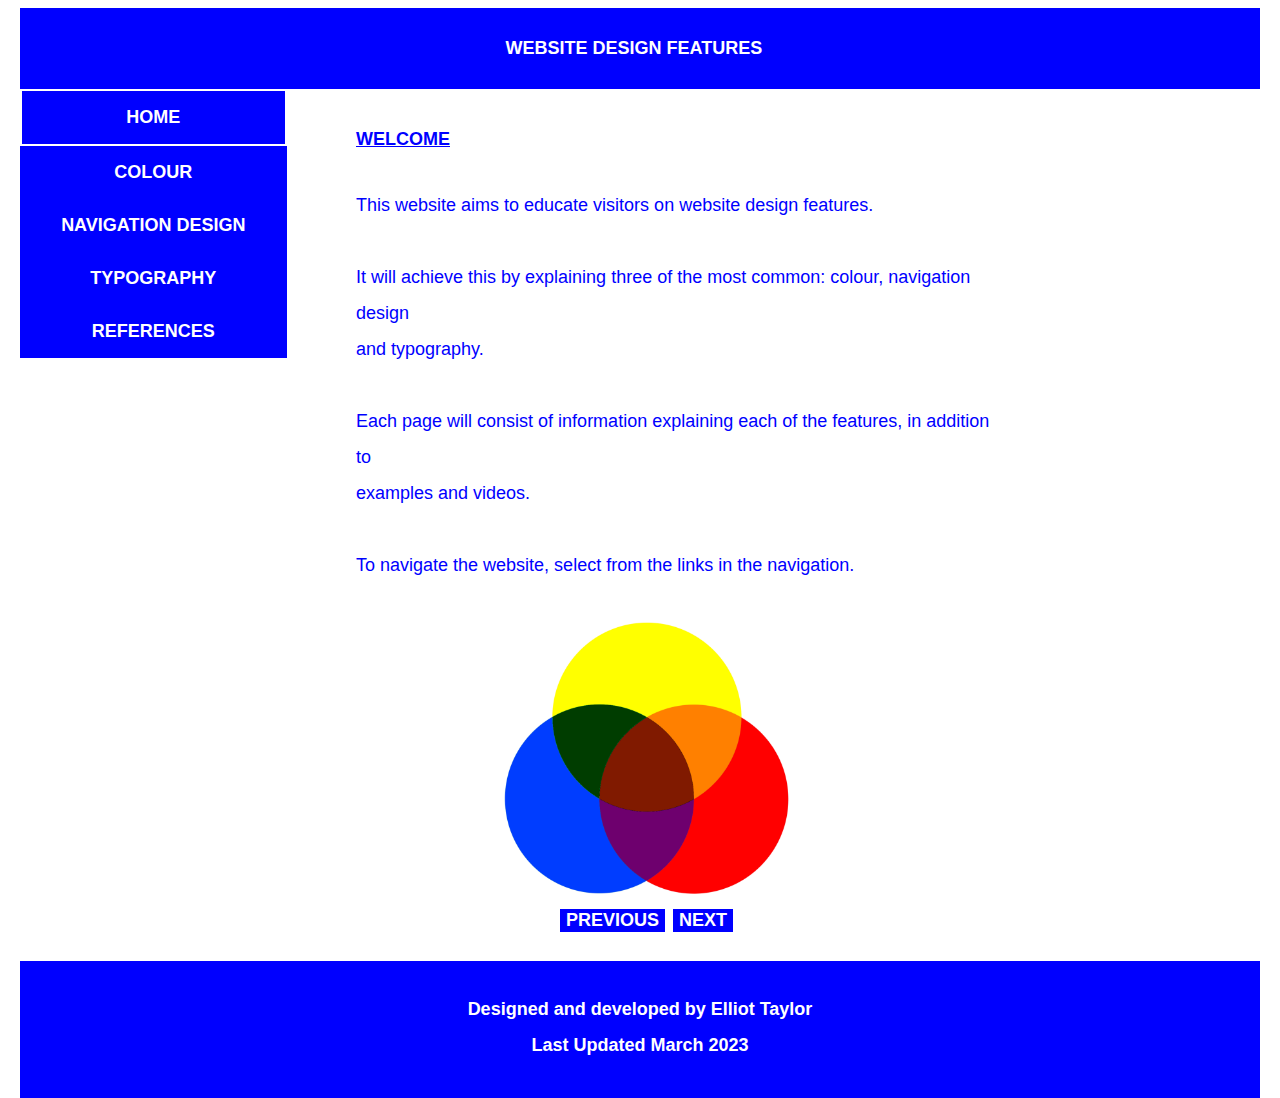
<file: index.html>
<!DOCTYPE html> <!-- Specifying the document type --> 
<html lang="en"> <!-- Start of webpage's HTML content and specifying language -->
<head> <!-- Start of webpage's heading content -->
<title> Home </title> <!-- Title of the webpage -->
<link rel="stylesheet" href="index2.css"> <!-- Referencing external CSS -->      
<link rel="stylesheet" href="index3.css"> <!-- Referencing external CSS -->         
<meta name="viewport" content="width=device-width, initial-scale=1.0"> <!-- Giving instructions on how to scale each page of the website when viewed within 
different web browsers -->
<meta name="author" content="ET Bedford College"> <!-- Crediting the author of the webpage -->            
<script> <!-- Start of JavaScript -->
/*This function alternates between including and removing the responsive class to and from the sidebar class for when the user selects the navigation icon if 
the screen is less than 800 pixels wide when each page is minmised. */    
function myFunction() {
	var x = document.getElementById("mySidebar");
	if (x.className === "sidebar") {
		x.className += " responsive";        
	} else {   
		x.className = "sidebar";    
		}
	}
	
/*This event contains the function changeImg which when executed will cycle between three different images within five seconds or based on whether 
the Previous and Next buttons have been selected. */ 
window.onload=changeImg;

/*Both the var vcount and var aimages variables contain default values, with var vtime containing the duration of five seconds as a value for when each image
changes within the cycle. */ 
var vcount = 0;
var aimages = [];
var vtime = 5000;   

/*These image arrays contain file locations of different images which are displayed within the automatic slideshow when cycling within five seconds or based
on whether the Previous and Next buttons have been selected. */
aimages[0] = "ColourIMG1.png";
aimages[1] = "TypographyIMG1.png";                  

/*Declaring a function which will change the location of the image held within the aimage array .*/
function changeImg(){
	document.slide.src = aimages[vcount];
	
	/*If the value held within the image array aimages exceeds the value of the variable vcount then vcount's value will be incremented. */
	if(vcount < aimages.length - 1){
	
	vcount++;
	}else{
	
	/*The value held within the variable vcount will be reset to nothing and the setTimeout function will call the function changeImg after waiting five 
	seconds. */ 
	vcount = 0;  
	}
	
	setTimeout("changeImg()", vtime);
}

/*Declaring a function and assigning it with the value of the incremented variable vcount which will both change the location of the image and 
allow users to view the next image within the cycle. */
function fNext(){
	vcount=vcount++;
	document.slide.src = aimages[vcount];
	
	/*If the value held within the image array aimages exceeds the value of the variable vcount then vcount's value will be incremented. */
	if(vcount < aimages.length - 1){
	    
	vcount++;    
	}else{
	
	/*The value held within the variable vcount will be reset to nothing. */ 
	vcount = 0; 
	}
}

/*Declaring a function and assigning it with the value of the incremented variable vcount which will both change the location of the image and 
allow users to view the previous image within the cycle. */
function fPrevious(){
	vcount=vcount--;
	document.slide.src = aimages[vcount];
	if(vcount < aimages.length - 1){   
	
	/*If the value held within the image array aimages exceeds the value of the variable vcount then vcount will be incremented. */
	vcount++;
	}else{
		
		/*If the value assigned to the variable vcount is equal to nothing the setTimeout function will call the function changeImg after waiting 
		five seconds. */ 
		vcount = 0;
	}
}   
</script> <!-- End of JavaScript -->  
</head> <!-- End of webpage's heading content -->  
<body> <!-- Start of webpage's body content -->
		<div class="title1"> WEBSITE DESIGN FEATURES <!--Start of title1 div -->                
	  </div> <!-- End of title1 div -->
	<div class="sidebar"  id="mySidebar"> <!-- Start of sidebar -->
			<a href="javascript:void(0);" style="font-size:16px;" class="icon" onclick="myFunction()">&#9776;</a> <!-- Implementing a function that will display a 
			navigation icon showing the navigation links if selected when viewed on small screens with a reference to the icon -->	
			<a class="active" href="index.html"> HOME </a> <!-- Referencing the hyperlink for the Home page and highlighting it to indicate that 
			it's currently active -->  
			<a href="colour.html"> COLOUR </a> <!-- Referencing the hyperlink for the Colour page -->
			<a href="navigationdesign.html"> NAVIGATION DESIGN </a> <!-- Referencing the hyperlink for the Navigation Design page -->
			<a href="typography.html"> TYPOGRAPHY </a> <!-- Referencing the hyperlink for the Typography page --> 
			<a href="references.html"> REFERENCES </a> <!-- Referencing the hyperlink for the References page -->        
		</div> <!-- End of sidebar -->
			<div class="whitespace"> <!-- Start of whitespace div -->
			</div> <!-- End of whitespace div -->     
		<div class="dmainbody"> <!-- Start of dmainbody div -->  
			<div class="h1left"> <!-- Start of heading1left div -->   
				<h1> WELCOME </h1> <!-- Specifying heading1 text within the heading1left div --> 
			</div> <!-- End of heading1left div -->
				<div class="p"> <!-- Start of paragraph div --> 
					<p> This website aims to educate visitors on website design features. </br> </br> <!-- Specifying paragraph text -->
						It will achieve this by explaining three of the most common: colour, navigation design </br> <!-- Inserting a line break --> 
						and typography. </br> </br> <!-- Inserting several line breaks -->
						Each page will consist of information explaining each of the features, in addition to </br> <!-- Inserting a line break -->
						examples and videos. </br> </br> <!-- Inserting several line breaks -->
						To navigate the website, select from the links in the navigation. 
				</div> <!-- End of paragraph div -->
						<div class="container"> <!-- Start of container div --> 
							<div class=dbanner> <!-- Start of dbanner div -->  
								<img name="slide" width="290"/> <br> <!-- Specifying the dimensions of the images held within dbanner -->      
									<button id="btnfPrevious" onclick="fPrevious()" a href="#" class="button"> PREVIOUS </button> <!-- Referencing the function 
									fPrevious and assigning it's value to a button which will cycle through each image in the preceeding order -->        
									<button id="btnfNext" onclick="fNext()" a href="#" class="button"> NEXT </button> <!-- Referencing the function fNext and 
									assigning its value to a button which will cycle through each image in the suceeding order -->            
			</div> <!-- End of dbanner -->
				</div> <!-- End of container div -->
					</div> <!-- End of dmainbody div -->
			<div class="footerarea"> <!-- Start of footerarea div -->
				<div class="h2"> <!-- Start of heading2 div -->  
					<h2> Designed and developed by Elliot Taylor </br> <!-- Specifying heading2 text and inserting a line break to break up the text -->
						 Last Updated March 2023 </br> <!-- Continuation of heading2 text and inserting a line break to break up the text -->			
				</div> <!-- End of heading2 div -->    
			</div> <!-- End of footerarea div -->
</body> <!-- End of webpage's body content -->   
</html> <!-- End of webpage's HTML content -->
</file>
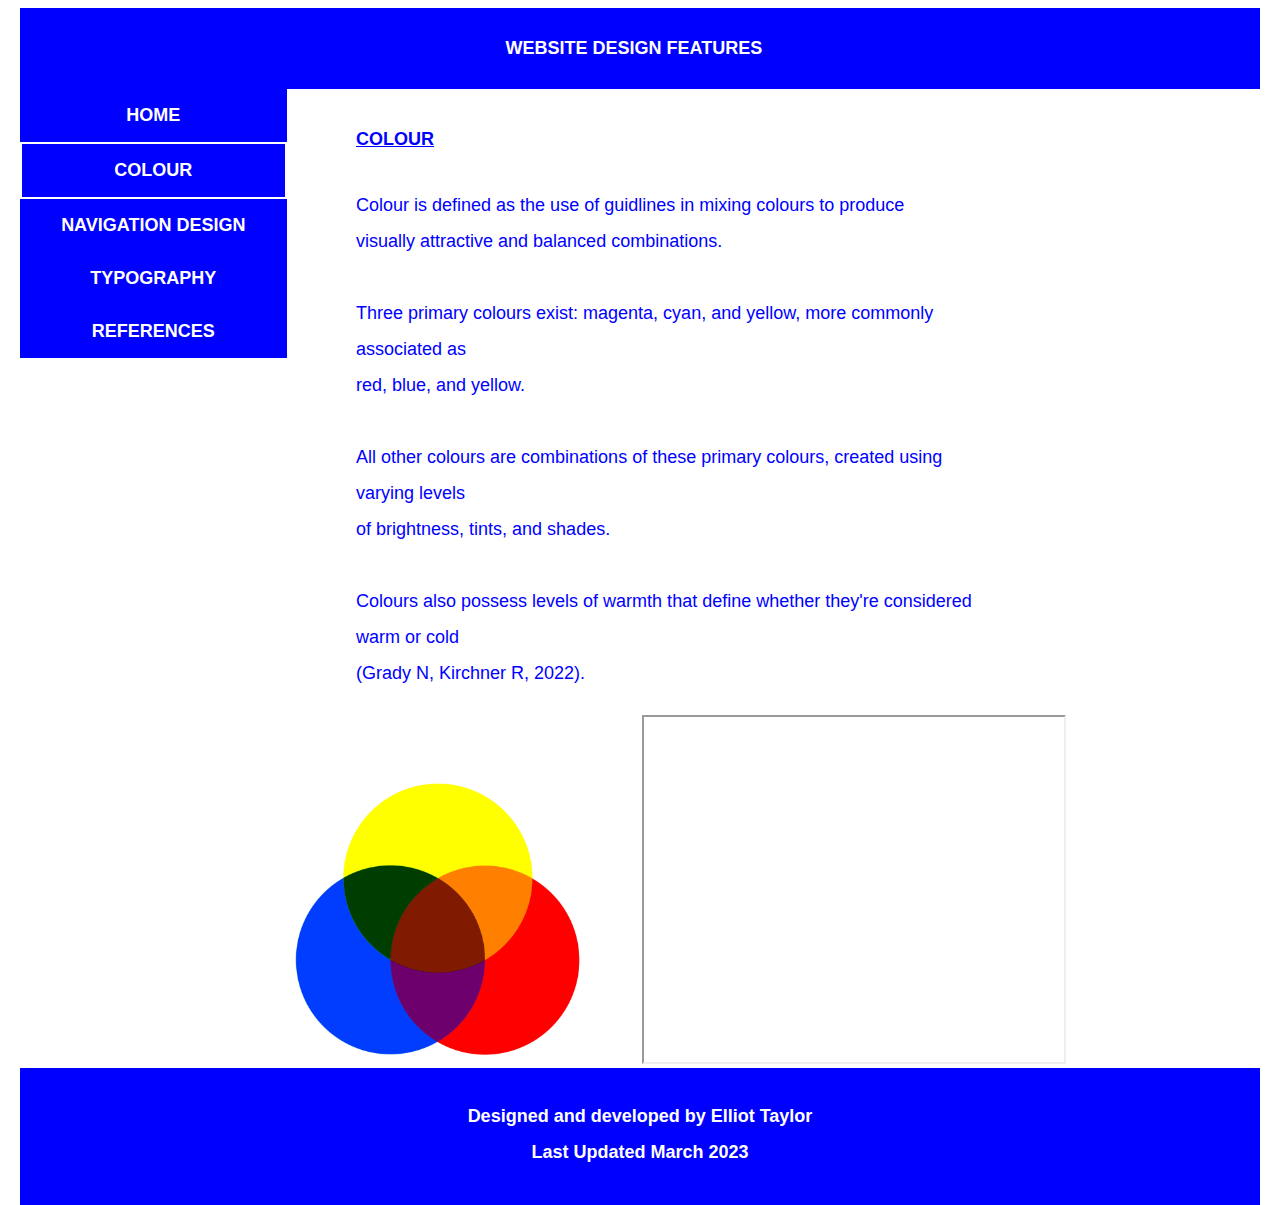
<file: colour.html>
<!DOCTYPE html> <!-- Specifying the document type --> 
<html lang="en"> <!-- Start of webpage's HTML content and specifying language -->
<head> <!-- Start of webpage's heading content -->
<title> Colour </title> <!-- Title of the webpage -->
<link rel="stylesheet" href="index2.css"> <!-- Referencing external CSS -->      
<link rel="stylesheet" href="index3.css"> <!-- Referencing external CSS -->           
<meta name="viewport" content="width=device-width, initial-scale=1.0"> <!-- Giving instructions on how to scale each page of the website when viewed within 
different web browsers -->  
<meta name="author" content="ET Bedford College"> <!-- Crediting the author of the webpage -->
<script> <!-- Start of JavaScript -->
/*This function alternates between including and removing the responsive class to and from the sidebar class for when the user selects the navigation icon if 
the screen is less than 800 pixels wide when each page is minmised. */    
function myFunction() {
	var x = document.getElementById("mySidebar");
	if (x.className === "sidebar") {
		x.className += " responsive";        
	} else {   
		x.className = "sidebar";    
		}
	}
</script>
</head> <!-- End of webpage's heading content -->  
<body> <!-- Start of webpage's body content -->
		<div class="title1"> WEBSITE DESIGN FEATURES <!--Start of title1 div -->                
	  </div> <!-- End of title1 div -->
		<div class="sidebar"  id="mySidebar"> <!-- Start of sidebar -->
			<a href="javascript:void(0);" style="font-size:16px;" class="icon" onclick="myFunction()">&#9776;</a> <!-- Implementing a function that will display a 
			navigation icon showing the navigation links if selected when viewed on small screens with a reference to the icon -->		
			<a href="index.html"> HOME </a> <!-- Referencing the hyperlink for the Home page -->
			<a class="active" href="colour.html"> COLOUR </a> <!-- Referencing the hyperlink for the Colour page and highlighting it to indicate that 
			it's currently active -->
			<a href="navigationdesign.html"> NAVIGATION DESIGN </a> <!-- Referencing the hyperlink for the Navigation Design page -->
			<a href="typography.html"> TYPOGRAPHY </a> <!-- Referencing the hyperlink for the Typography page -->  
			<a href="references.html"> REFERENCES </a> <!-- Referencing the hyperlink for the References page -->  
		</div> <!-- End of sidebar -->
			<div class="whitespace"> <!-- Start of whitespace div -->
			</div> <!-- End of whitespace div --> 
				<div class="dmainbody"> <!-- Start of dmainbody div -->
			<div class="h1left"> <!-- Start of heading1left div -->   
				<h1> COLOUR </h1> <!-- Specifying heading1 text within the heading1left div -->
			</div> <!-- End of heading1left div -->
					<div class="p"> <!-- Start of paragraph div --> 
						<p> Colour is defined as the use of guidlines in mixing colours to produce </br> <!-- Specifying paragraph text -->
							visually attractive and balanced combinations. </br> </br> <!-- Inserting several line breaks -->
							Three primary colours exist: magenta, cyan, and yellow, more commonly associated as </br> <!-- Inserting a line break -->  
							red, blue, and yellow. </br> </br> <!-- Inserting several line breaks -->
							All other colours are combinations of these primary colours, created using varying levels </br> <!-- Inserting a line break -->
							of brightness, tints, and shades. </br> </br> <!-- Inserting several line breaks -->
							Colours also possess levels of warmth that define whether they're considered warm or cold 
							</br> (Grady N, Kirchner R, 2022). <!-- Inserting a line break --> 
						</div> <!-- End of paragraph div -->
					</div> <!-- End of dmainbody div -->
								<center> <!-- Start of center --> 
								<div class="dbox1"> <!-- Start of dbox1 div -->     
									<img src="ColourIMG1.png" width="290px"> <!-- Specifying the file location and dimensions of the image -->
								</div> <!-- End of dbox1 div -->
								<div class="dbox1"> <!-- Start of dbox1 div -->          
									 <iframe width="420" height="345" src="https://www.youtube.com/embed/-4lMJ4is2pE?si=bVkIH1-1GcAR96lu"> <!-- Specifying the video hyperlink and 
									 dimensions of the embedded video -->
									</iframe> <!-- End of iframe -->
								</center> <!-- End of center -->
			<div class="footerarea"> <!-- Start of footerarea div -->
				<div class="h2"> <!-- Start of heading2 div -->  
					<h2> Designed and developed by Elliot Taylor </br> <!-- Specifying heading2 text and inserting a line break to break up the text -->
						 Last Updated March 2023 </br> <!-- Continuation of heading2 text and inserting a line break to break up the text -->
				</div> <!-- End of heading2 div --> 
			</div> <!-- End of footerarea div -->     
</body> <!-- End of webpage's body content -->
</html> <!-- End of webpage's HTML content -->
</file>
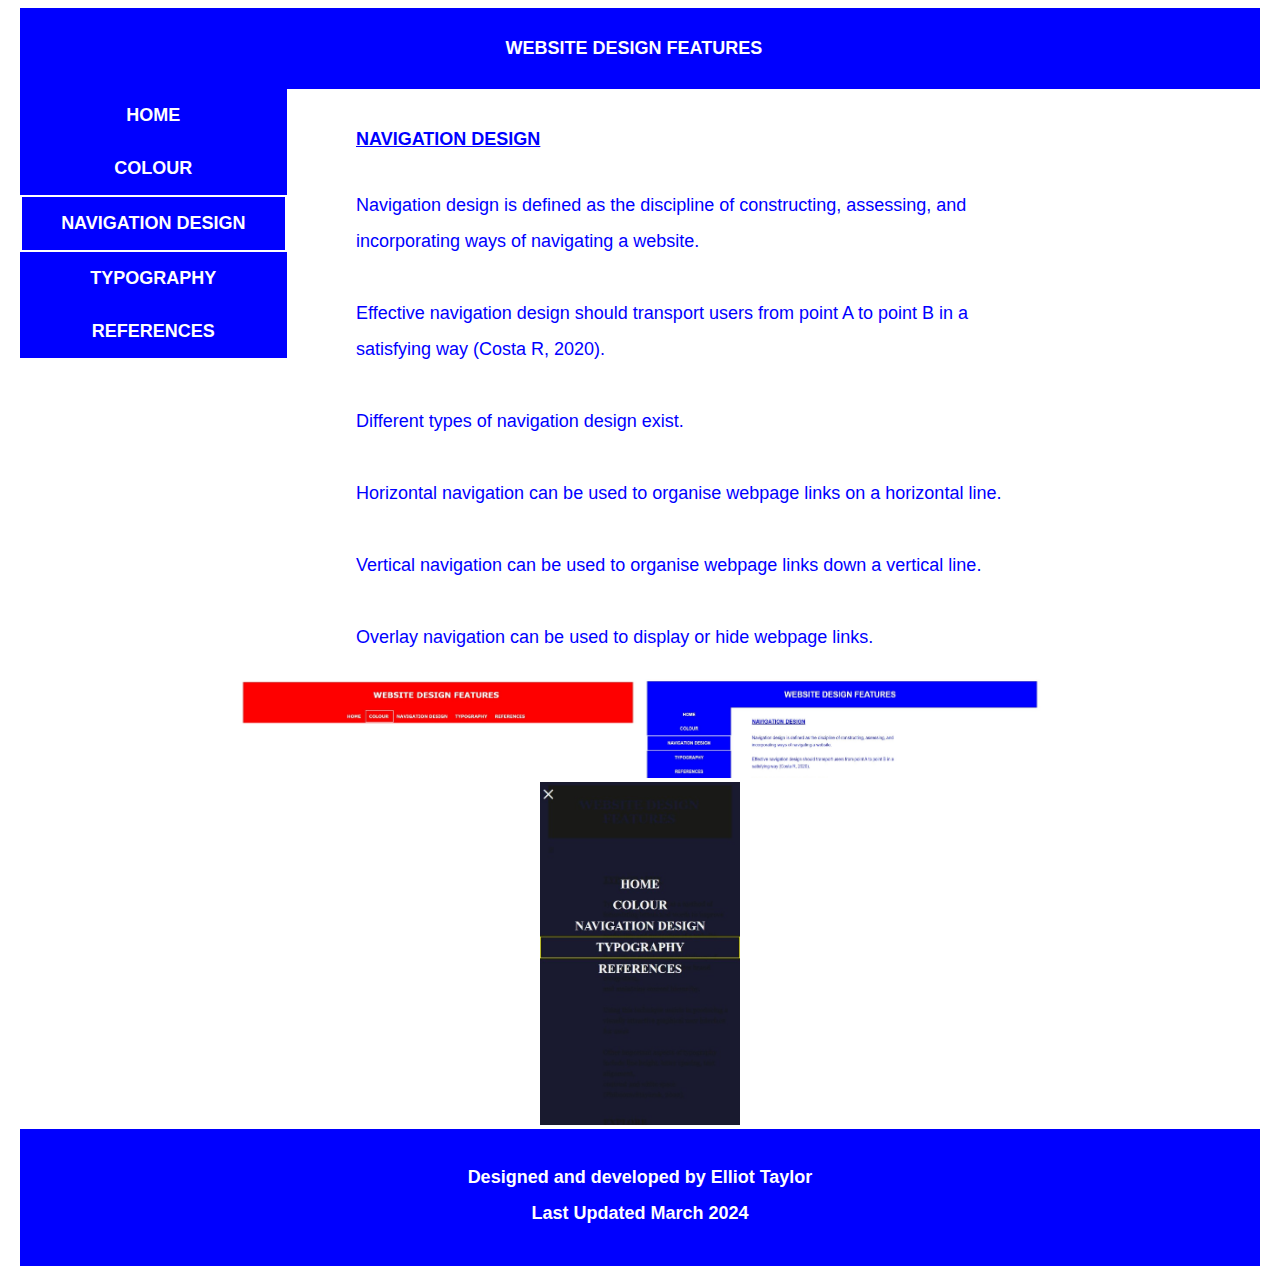
<file: navigationdesign.html>
<!DOCTYPE html> <!-- Specifying the document type --> 
<html lang="en"> <!-- Start of webpage's HTML content and specifying language -->
<head> <!-- Start of webpage's heading content -->
<title> Navigation Design </title> <!-- Title of the webpage -->  
<link rel="stylesheet" href="index2.css"> <!-- Referencing external CSS -->      
<link rel="stylesheet" href="index3.css"> <!-- Referencing external CSS -->        
<meta name="viewport" content="width=device-width, initial-scale=1.0"> <!-- Giving instructions on how to scale each page of the website when viewed within 
different web browsers -->
<meta name="author" content="ET Bedford College"> <!-- Crediting the author of the webpage -->
<script> <!-- Start of JavaScript -->
/*This function alternates between including and removing the responsive class to and from the sidebar class for when the user selects the navigation icon if 
the screen is less than 800 pixels wide when each page is minmised. */    
function myFunction() {
	var x = document.getElementById("mySidebar");
	if (x.className === "sidebar") {
		x.className += " responsive";          
	} else {   
		x.className = "sidebar";    
		}
	}
</script>            
</head> <!-- End of webpage's heading content -->  
<body> <!-- Start of webpage's body content -->
		<div class="title1"> WEBSITE DESIGN FEATURES <!--Start of title1 div -->                
	  </div> <!-- End of title1 div -->
		<div class="sidebar"  id="mySidebar"> <!-- Start of sidebar -->
			<a href="javascript:void(0);" style="font-size:16px;" class="icon" onclick="myFunction()">&#9776;</a> <!-- Implementing a function that will display a 
			navigation icon showing the navigation links if selected when viewed on small screens with a reference to the icon -->		
			<a href="index.html"> HOME </a> <!-- Referencing the hyperlink for the Home page -->  
			<a href="colour.html"> COLOUR </a> <!-- Referencing the hyperlink for the Colour page -->
			<a class="active" href="navigationdesign.html"> NAVIGATION DESIGN </a> <!-- Referencing the hyperlink for the Navigation Design page and 
			highlighting it to indicate that it's currently active -->
			<a href="typography.html"> TYPOGRAPHY </a> <!-- Referencing the hyperlink for the Typography page -->  
			<a href="references.html"> REFERENCES </a> <!-- Referencing the hyperlink for the References page -->    
		</div> <!-- End of sidebar -->
			<div class="whitespace"> <!-- Start of whitespace div -->
			</div> <!-- End of whitespace div --> 
				<div class="dmainbody"> <!-- Start of dmainbody div -->  
					<div class="h1left"> <!-- Start of heading1left div -->   
						<h1> NAVIGATION DESIGN </h1> <!-- Specifying heading1 text within the headingleft div --> 
					</div> <!-- End of heading1left div -->
						<div class="p"> <!-- Start of paragraph div --> 
							<p> Navigation design is defined as the discipline of constructing, assessing, and </br> <!-- Specifying paragraph text -->
								incorporating ways of navigating a website. </br> </br> <!-- Inserting several line breaks -->
								Effective navigation design should transport users from point A to point B in a </br> <!-- Inserting a line break -->  
								satisfying way (Costa R, 2020). </br> </br> <!-- Inserting several line breaks -->    
								Different types of navigation design exist. </br> </br> <!-- Inserting several line breaks -->
								Horizontal navigation can be used to organise webpage links on a horizontal line. </br> </br> <!-- Inserting several line breaks -->
								Vertical navigation can be used to organise webpage links down a vertical line. </br> </br> <!-- Inserting several line breaks -->								
								Overlay navigation can be used to display or hide webpage links. 
						</div> <!-- End of paragraph div -->
					</div> <!-- End of dmainbody div -->
									<center> <!--Start of center -->
										<div class="dbox1"> <!-- Start of dbox1 div -->     
											<img src="NavigationIMG1.jpeg" width="400px"> <!-- Specifying the file location and dimensions of the 
											image -->
										</div> <!-- End of dbox1 div -->
										<div class="dbox1"> <!-- Start of dbox1 div -->          
											<img src="NavigationIMG2.jpeg" width="400px" height="99px"> <!-- Specifying the file location and dimensions of 
											the image -->  
										</div> <!-- End of dbox1 div -->
										</br> <!-- Inserting a line break -->
										<div class="dbox1"> <!-- Start of dbox1 div -->          
										<img src="NavigationIMG3.jpeg" width="200px"> <!-- Specifying the file location and dimensions of the image -->
									</div> <!-- End of dbox1 div -->										
									</center> <!-- End of center -->
					<div class="footerarea"> <!-- Start of footerarea div -->
						<div class="h2"> <!-- Start of heading2 div -->  
							<h2> Designed and developed by Elliot Taylor </br> <!-- Specifying heading2 text and inserting a line break to break up the text -->
								 Last Updated March 2024 </br> <!-- Continuation of heading2 text and inserting a line break to break up the text -->
						</div> <!-- End of heading2 div -->   
					</div> <!-- End of footerarea div -->  
</body> <!-- End of webpage's body content -->
</html> <!-- End of webpage's HTML content -->
</file>
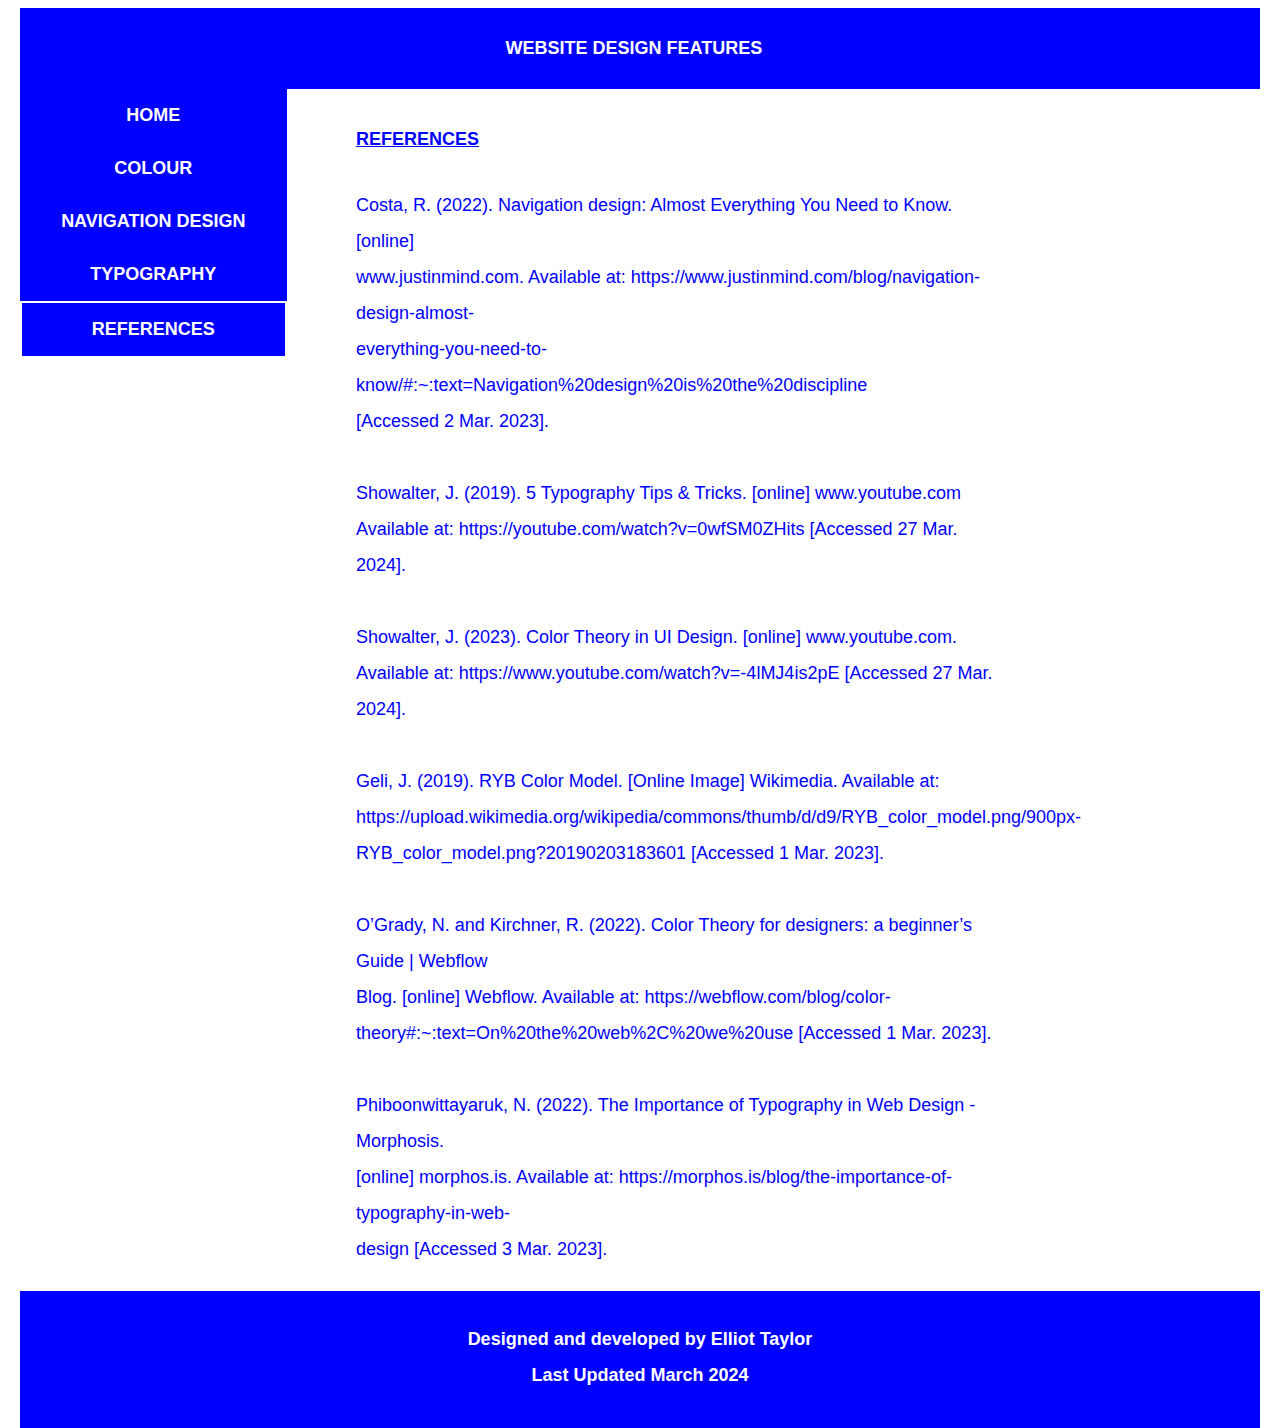
<file: references.html>
<!DOCTYPE html> <!-- Specifying the document type --> 
<html lang="en"> <!-- Start of webpage's HTML content and specifying language -->
<head> <!-- Start of webpage's heading content -->
<title> References </title> <!-- Title of the webpage -->
<link rel="stylesheet" href="index2.css"> <!-- Referencing external CSS -->      
<link rel="stylesheet" href="index3.css"> <!-- Referencing external CSS -->         
<meta name="viewport" content="width=device-width, initial-scale=1.0"> <!-- Giving instructions on how to scale each page of the website when viewed within 
different web browsers -->
<meta name="author" content="ET Bedford College"> <!-- Crediting the author of the webpage -->
<script> <!-- Start of JavaScript -->
/*This function alternates between including and removing the responsive class to and from the sidebar class for when the user selects the navigation icon if 
the screen is less than 800 pixels wide when each page is minmised. */    
function myFunction() {
	var x = document.getElementById("mySidebar");
	if (x.className === "sidebar") {
		x.className += " responsive";        
	} else {   
		x.className = "sidebar";    
		}
	}
</script>              
</head> <!-- End of webpage's heading content -->  
<body> <!-- Start of webpage's body content -->
		<div class="title1"> WEBSITE DESIGN FEATURES <!--Start of title1 div -->                
	  </div> <!-- End of title1 div -->
		<div class="sidebar"  id="mySidebar"> <!-- Start of sidebar -->
			<a href="javascript:void(0);" style="font-size:16px;" class="icon" onclick="myFunction()">&#9776;</a> <!-- Implementing a function that will display a 
			navigation icon showing the navigation links if selected when viewed on small screens with a reference to the icon -->		
			<a href="index.html"> HOME </a> <!-- Referencing the hyperlink for the Home page -->
			<a href="colour.html"> COLOUR </a> <!-- Referencing the hyperlink for the Colour page -->
			<a href="navigationdesign.html"> NAVIGATION DESIGN </a> <!-- Referencing the hyperlink for the Navigation Design page -->
			<a href="typography.html"> TYPOGRAPHY </a> <!-- Referencing the hyperlink for the Typography page --> 
			<a class="active" href="references.html"> REFERENCES </a> <!-- Referencing the hyperlink for the References page and highlighting it to 
			indicate that it's currently active -->
		</div> <!-- End of sidebar -->
			<div class="whitespace"> <!-- Start of whitespace div -->
			</div> <!-- End of whitespace div --> 
		<div class="dmainbody"> <!-- Start of dmainbody div -->
			<div class="h1left"> <!-- Start of heading1left div -->   
				<h1> REFERENCES </h1> <!-- Specifying heading1 text within the heading1left div --> 
			</div> <!-- End of heading1left div -->
				<div class="p"> <!-- Start of paragraph div --> 
					<p> Costa, R. (2022). Navigation design: Almost Everything You Need to Know. [online] </br> <!-- Specifying paragraph text -->
						www.justinmind.com. Available at: https://www.justinmind.com/blog/navigation-design-almost- </br> <!-- Inserting a line break -->
						everything-you-need-to-know/#:~:text=Navigation%20design%20is%20the%20discipline </br> <!-- Inserting a line break -->
						[Accessed 2 Mar. 2023]. </br> </br>  <!-- Inserting several line breaks -->
						Showalter, J. (2019). 5 Typography Tips & Tricks. [online] www.youtube.com 
						Available at: https://youtube.com/watch?v=0wfSM0ZHits [Accessed 27 Mar. 2024]. </br> </br>  <!-- Inserting several line breaks -->
						Showalter, J. (2023). Color Theory in UI Design. [online] www.youtube.com.  
						Available at: https://www.youtube.com/watch?v=-4lMJ4is2pE [Accessed 27 Mar. 2024]. </br> </br>  <!-- Inserting several line breaks -->
						Geli, J. (2019). RYB Color Model. [Online Image] Wikimedia. Available at: </br>  <!-- Inserting a line break -->
						https://upload.wikimedia.org/wikipedia/commons/thumb/d/d9/RYB_color_model.png/900px- </br>  <!-- Inserting a line break -->
						RYB_color_model.png?20190203183601 [Accessed 1 Mar. 2023]. </br> </br>  <!-- Inserting several line breaks -->
						O’Grady, N. and Kirchner, R. (2022). Color Theory for designers: a beginner’s Guide | Webflow </br>  <!-- Inserting a line break -->
						Blog. [online] Webflow. Available at: https://webflow.com/blog/color- </br>  <!-- Inserting a line break -->
						theory#:~:text=On%20the%20web%2C%20we%20use [Accessed 1 Mar. 2023]. </br> </br>  <!-- Inserting several line breaks -->
						Phiboonwittayaruk, N. (2022). The Importance of Typography in Web Design - Morphosis. </br>  <!-- Inserting a line break -->
						[online] morphos.is. Available at: https://morphos.is/blog/the-importance-of-typography-in-web- </br>  <!-- Inserting a line break -->
						design [Accessed 3 Mar. 2023].
				</div> <!-- End of paragraph div -->
			</div> <!-- End of dmainbody div -->
			<div class="footerarea"> <!-- Start of footerarea div -->
<div class="h2"> <!-- Start of heading2 div -->  
					<h2> Designed and developed by Elliot Taylor </br> <!-- Specifying heading2 text and inserting a line break to break up the text -->
						 Last Updated March 2024 </br> <!-- Continuation of heading2 text and inserting a line break to break up the text -->			
			</div> <!-- End of heading2 div -->    
		</div> <!-- End of footerarea div -->
</body> <!-- End of webpage's body content -->   
</html> <!-- End of webpage's HTML content -->
</file>
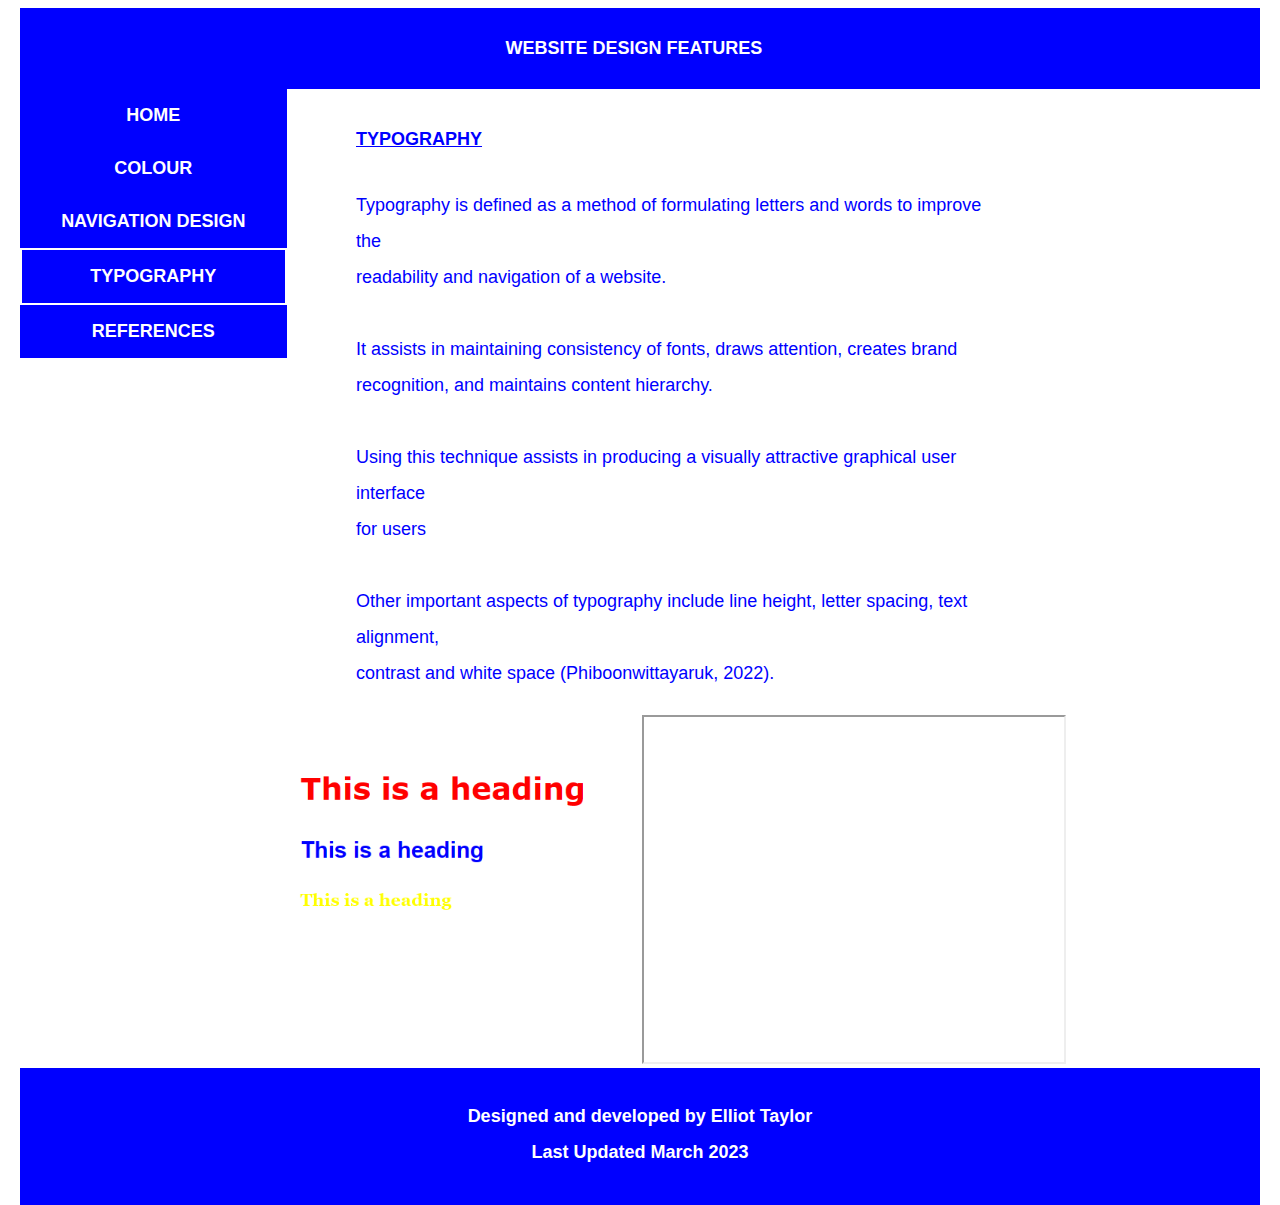
<file: typography.html>
<!DOCTYPE html> <!-- Specifying the document type --> 
<html lang="en"> <!-- Start of webpage's HTML content and specifying language -->
<head> <!-- Start of webpage's heading content -->
<title> Typography </title> <!-- Title of the webpage -->  
<link rel="stylesheet" href="index2.css"> <!-- Referencing external CSS -->      
<link rel="stylesheet" href="index3.css"> <!-- Referencing external CSS -->
<meta name="viewport" content="width=device-width, initial-scale=1.0"> <!-- Giving instructions on how to scale each page of the website when viewed within 
different web browsers -->
<meta name="author" content="ET Bedford College"> <!-- Crediting the author of the webpage -->
<script> <!-- Start of JavaScript -->
/*This function alternates between including and removing the responsive class to and from the sidebar class for when the user selects the navigation icon if 
the screen is less than 800 pixels wide when each page is minmised. */    
function myFunction() {
	var x = document.getElementById("mySidebar");
	if (x.className === "sidebar") {
		x.className += " responsive";        
	} else {   
		x.className = "sidebar";    
		}
	}
</script>                        
</head> <!-- End of webpage's heading content -->  
<body> <!-- Start of webpage's body content -->
		<div class="title1"> WEBSITE DESIGN FEATURES <!--Start of title1 div -->                
	  </div> <!-- End of title1 div -->
		<div class="sidebar"  id="mySidebar"> <!-- Start of sidebar -->
			<a href="javascript:void(0);" style="font-size:16px;" class="icon" onclick="myFunction()">&#9776;</a> <!-- Implementing a function that will display a 
			navigation icon showing the navigation links if selected when viewed on small screens with a reference to the icon -->		
			<a href="index.html"> HOME </a> <!-- Referencing the hyperlink for the Home page -->
			<a href="colour.html"> COLOUR </a> <!-- Referencing the hyperlink for the Colour page -->
			<a href="navigationdesign.html"> NAVIGATION DESIGN </a> <!-- Referencing the hyperlink for the Navigation Design page -->
			<a class="active" href="typography.html"> TYPOGRAPHY </a> <!-- Referencing the hyperlink for the Typography page and highlighting it to 
			indicate that it's currently active -->   
			<a href="references.html"> REFERENCES </a> <!-- Referencing the hyperlink for the References page -->  
		</div> <!-- End of sidebar -->
			<div class="whitespace"> <!-- Start of whitespace div -->
			</div> <!-- End of whitespace div --> 
				<div class="dmainbody"> <!-- Start of dmainbody div -->
			<div class="h1left"> <!-- Start of heading1left div -->   
				<h1> TYPOGRAPHY </h1> <!-- Specifying heading1 text within the heading1left div --> 
			</div> <!-- End of heading1left div -->
				<div class="p"> <!-- Start of paragraph div --> 
					<p> Typography is defined as a method of formulating letters and words to improve the </br> <!-- Specifying paragraph text --> 
						readability and navigation of a website. </br> </br> <!-- Inserting several line breaks -->
						It assists in maintaining consistency of fonts, draws attention, creates brand recognition, <!-- Inserting a line break --> 
						and maintains content hierarchy. </br> </br> <!-- Inserting several line breaks -->
						Using this technique assists in producing a visually attractive graphical user interface </br> <!-- Inserting a line break -->
						for users </br> </br> <!-- Inserting several line breaks -->
						Other important aspects of typography include line height, letter spacing, text alignment, </br> <!-- Inserting a line break -->
						contrast and white space (Phiboonwittayaruk, 2022). 
				</div> <!-- End of paragraph div -->
				</div> <!-- End of dmainbody div -->    
								<center> <!-- Start of center -->
								<div class="dbox1"> <!-- Start of dbox1 div -->     
									<img src="TypographyIMG1.png" width="290px"> <!-- Specifying the file location and dimensions of the image -->
								</div> <!-- End of dbox1 div --> 
								<div class="dbox1"> <!-- Start of dbox1 div -->     
									<iframe width="420" height="345" src="https://www.youtube.com/embed/0wfSM0ZHits?si=G1p_J-NtKWOvLaqK"> <!-- Specifying the video hyperlink and 
									 dimensions of the embedded video -->
									</iframe> <!-- End of iframe -->  
								</div> <!-- End of dbox1 div -->  
								</center> <!-- End of center -->
			<div class="footerarea"> <!-- Start of footerarea div -->
				<div class="h2"> <!-- Start of heading2 div -->  
					<h2> Designed and developed by Elliot Taylor </br> <!-- Specifying heading2 text and inserting a line break to break up the text -->
						 Last Updated March 2023 </br> <!-- Continuation of heading2 text and inserting a line break to break up the text -->
				</div> <!-- End of heading2 div --> 
			</div> <!-- End of footerarea div -->  
	</div> <!-- End of container1 div -->     
</body> <!-- End of webpage's body content -->
</html> <!-- End of webpage's HTML content -->
</file>
<file: index2.css>
/*This class specifies the margin-left and margin-right properties for the body of the website.*/
body{
	margin-left: 20px;
	margin-right: 20px;
} 

/*This class specifies the background-color, text-align, font-family, font-size, font-weight, color, width, padding-right, padding-top and 
 padding-bottom properties for the title text of the website.*/
.title1{
	background-color: blue;       
	text-align: center;        
	font-family: Helvetica;
	font-size: 18px;  
	font-weight: bold;
	color: #FFFFFF;                  
	width: fixed;       
	padding-right: 1%;        
	padding-top: 30px;             
	padding-bottom: 30px;
}

/*This class specifies the background-color, width and height properties for the whitespace between the main content of each page.*/  
.whitespace{
	background-color: 2px;
	width: 2%;
	height: 15px;
}  

/*This class specifies the text-align, padding-top, height, margin-left and padding properties for the body content of each page.*/ 
.dmainbody{           
	text-align: center;
	padding-top: 5px;
	height: fixed;  
	margin-left: 20%;
	padding: 1px 16px;
}

/*This class specifies the font-family, text-decoration, color, background-color, width, margin-top, padding-top, padding-bottom, text-align and margin-left 
properties of heading1 text.*/ 
.h1{
	font-family: Helvetica;
	text-decoration: underline;
	color: blue;   
	background-color: white;   
	width: fixed;
	margin-top: -16px;  
	padding-top: 20px;
	padding-bottom: 20px;
	text-align: left;
	margin-left: 20%;
}    

/*This class specifies the font-family, color, background-color, text-align and padding-bottom properties of heading2 text.*/ 
.h2{
	font-family: Helvetica;
	color: white;
	background-color: blue;  
	text-align: center;
	padding-bottom: 20px;
}

/*This class specifies the padding-top, height, width, white-space, padding-bottom, padding and padding-right properties of the container within the main content 
of the Home page.*/  
.container{      
	padding-top: 16px;
	height: fixed;   
	width: fixed;
	white-space: nowrap;
	padding-bottom: 25px;   
	padding: 5px;      
	padding-right: 25%;
}

/*This class specifies the font-family, background-color, width, margin-top, padding-bottom, padding-top and padding-right properties of paragraph text.*/
.p{
	font-family: Helvetica;     
	background-color: white;   
	width: fixed;
	margin-top: -100px;
	padding-bottom: 5px;
	padding-top: 50px; 
	padding-right: 25%; 
}

/*This class specifies the background-color, width, height and padding-top properties of the footer area of each page.*/
.footerarea{
	background-color: blue;
	width: 100%;   
	height: 30px;   
	padding-top: 15px;
}     

/*This class specifies the color, font-size, text-align, margin-left and line-height properties of heading1 text.*/ 
h1{
	color: blue;
	font-size: 18px;
	text-align: left;
	margin-left: 10%;
	line-height: 2;
}

/*This class specifies the color, background-color, font-size and line-height properties of heading2 text.*/
h2{
	color: white;
	background-color: blue;  
	font-size: 18px;
	line-height: 2;
}   

/*This class specifies the color, font-size, font-family, text-align, margin-left and line-height properties of paragraph text.*/
p{
	color: blue;
	font-size: 18px;
	font-family: Helvetica;
	text-align: left;
	margin-left: 10%;
	line-height: 2;
}

/*This class specifies the font-family, text-decoration, text-align, color, background-color, width, padding-bottom, margin-top, padding-top, padding-bottom and 
padding-right properties of heading1 left aligned text.*/ 
.h1left{
	font-family: Helvetica;
	text-decoration: underline;
	text-align: left;
	color: blue;   
	background-color: white;   
	width: fixed;
	padding-bottom: 90px;
	margin-top: -16px;  
	padding-top: 20px;
	padding-bottom: 50px;
	padding-right: 25%;
}

/*This class specifies the text-align, padding, margin-top, margin-bottom, width and height properites of the dbanner div containing the automatic slideshow.*/
.dbanner{      
	text-align: center;        
	padding: 1px;                      
   	margin-top: 1px;     
	margin-bottom: 20px;	
	width: fixed;         
	height: fixed;   
}       

/*This class specifies the background-color, font-family, color, font-size, border, font-weight, width and height properties of the Previous and Next buttons 
contained within the dbanner div on the homepage.*/
.button{
	background-color: blue;
	font-family: Helvetica;    
	color: white;   
	font-size: 18px;   
	border: 2px solid white;
	font-weight: bold;
	width: fixed; 
	height: fixed; 
}   

/*This class specifies the display, background-color, color and width properties of the image box on the Colour, Navigation Design and Typography pages.*/
.dbox1{
	display: inline-block;
	background-color: white; 
	color: black; 
	width: 400px;
}
</file>
<file: index3.css>
/*This class specifies the margin, padding, width, float, background-color, font-size, font-family, font-weight, text-align, height, and overflow 
properties for the navigation bar of the website.*/
.sidebar {
  margin: 0;
  padding: 0;
  width: 21.5%;
  float: left;
  background-color: blue;
  font-size: 18px;
  font-family: Helvetica;
  font-weight: bold;
  text-align: center;
  height: 100%;   
  overflow: auto;
}

/*This class specifies the display, color, padding, and text-decoration properties for for when each webpage is minimised.*/
.sidebar a {
  display: block;
  color: #FFFFFF;
  padding: 16px;
  text-decoration: none;
}

/*This class specifies the border and color properties for when each navigation link is active within the responsive navigation.*/ 
.sidebar a.active {
  border: #FFFFFF solid 2px; 
  color: #FFFFFF;    
}

/*This class specifies the background-color and color properties for when the navigation links and the navigation icon are not hovered over.*/  
.sidebar a:hover:not(.active) {
  background-color: #FFFFFF;
  color: blue;
}

/*This class displays an icon for when the screen is less than 800 pixels wide if each page is minimised. */
.sidebar .icon { display: none;}  

/*This class hides all navigation links when the screen is less than 800 pixels wide and displays the navigation icon which displays the links when 
selected. */
@media screen and (max-width: 800px) {
  .sidebar {width: 100%; height: auto;}
  .sidebar a {float: left;}
  .sidebar a:not(:first-child) {display: none;}
  .sidebar a.icon {
		float: right;
		display: block;    
	}
}

/*This class presents users with all the navigation links when the navigation icon is selected if each webpage is minimised.*/ 
@media screen and (max-width: 800px) {
  .sidebar.responsive {position: relative;}
	.sidebar.responsive a {
		text-align: center; 
		float: none;
		display: block;
		text-align: center;
  }
}
</file>
